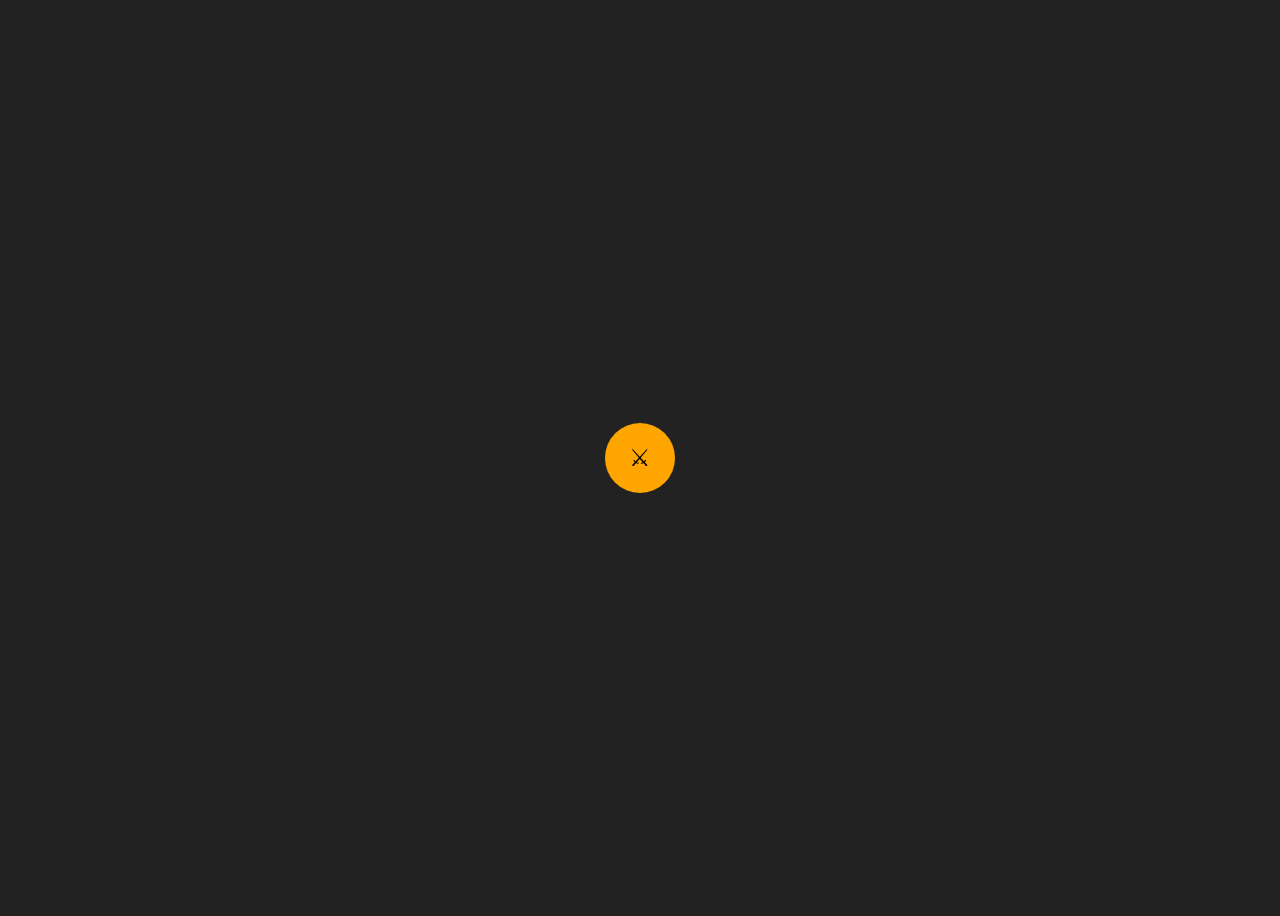
<file: PRUEBA BOTONES/index.html>
<!DOCTYPE html>
<html lang="en">

<head>
    <meta charset="UTF-8">
    <meta name="viewport" content="width=device-width, initial-scale=1.0">
    <link rel="stylesheet" href="estilos.css">
    <title>Document</title>
</head>

<body>
    <div class="menu">
        <button id="mainBtn" class="main-btn">⚔</button>

        <div class="options">
            <button class="option">Ataque</button>
            <button class="option">Objeto</button>
            <button class="option">Pokémon</button>
            <button class="option">Huir</button>
        </div>
    </div>
    <script>
        const mainBtn = document.getElementById("mainBtn");
        const menu = document.querySelector(".menu");

        mainBtn.addEventListener("click", () => {
            menu.classList.toggle("active");
        });
    </script>
</body>

</html>
</file>
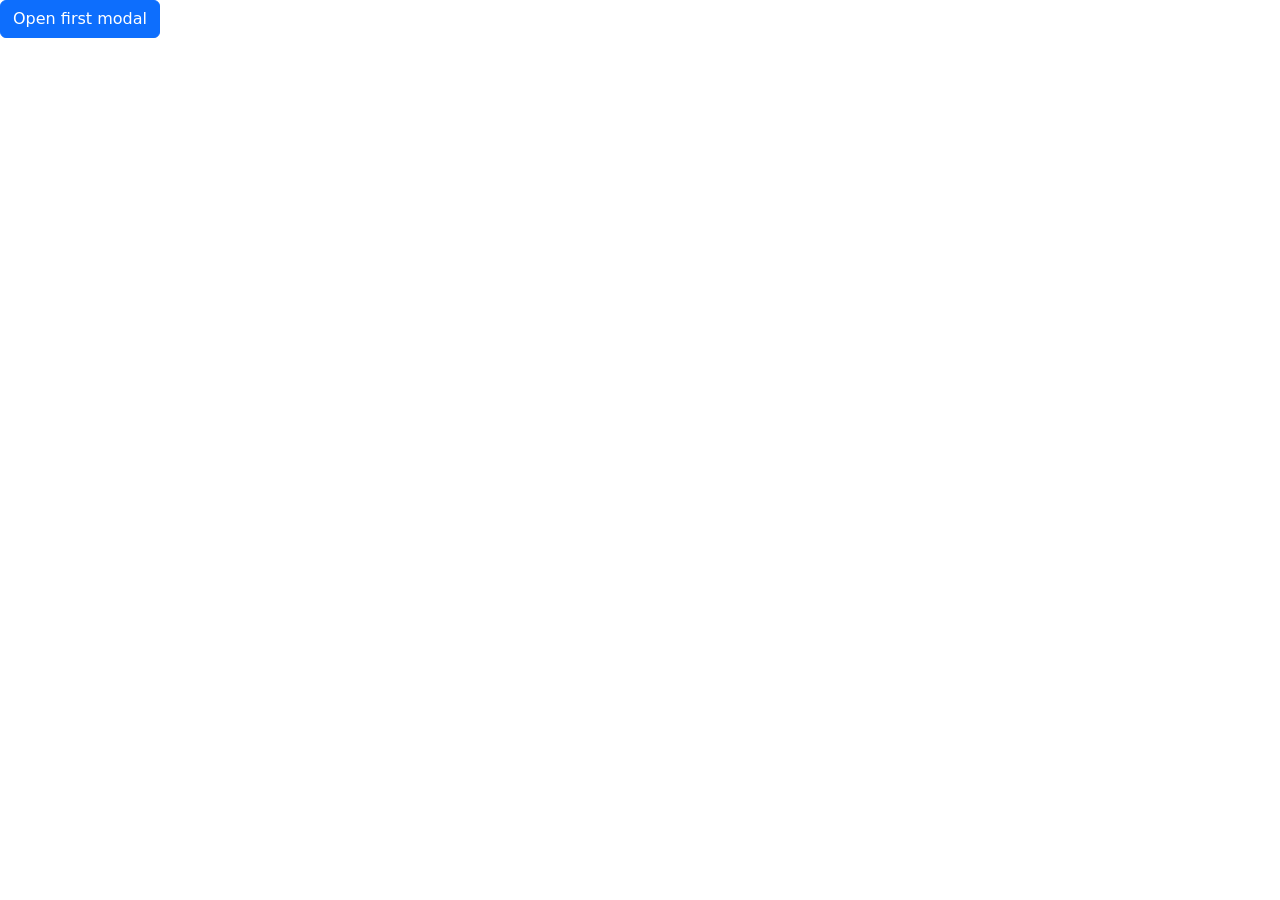
<file: PRUEBAS BOOTSTRAP/index.html>
<!DOCTYPE html>
<html lang="en">

<head>
    <meta charset="UTF-8">
    <meta name="viewport" content="width=device-width, initial-scale=1.0">
    <link href="https://cdn.jsdelivr.net/npm/bootstrap@5.3.8/dist/css/bootstrap.min.css" rel="stylesheet"
        integrity="sha384-sRIl4kxILFvY47J16cr9ZwB07vP4J8+LH7qKQnuqkuIAvNWLzeN8tE5YBujZqJLB" crossorigin="anonymous">

    <script src="https://cdn.jsdelivr.net/npm/bootstrap@5.3.8/dist/js/bootstrap.bundle.min.js"
        integrity="sha384-FKyoEForCGlyvwx9Hj09JcYn3nv7wiPVlz7YYwJrWVcXK/BmnVDxM+D2scQbITxI"
        crossorigin="anonymous"></script>
    <title>Document</title>
</head>

<body>
    
    <div class="modal fade" id="exampleModalToggle" aria-hidden="true" aria-labelledby="exampleModalToggleLabel"
        tabindex="-1">
        <div class="modal-dialog modal-dialog-centered">
            <div class="modal-content">
                <div class="modal-header">
                    <h1 class="modal-title fs-5" id="exampleModalToggleLabel">Modal 1</h1>
                    <button type="button" class="btn-close" data-bs-dismiss="modal" aria-label="Close"></button>
                </div>
                <div class="modal-body">
                    Show a second modal and hide this one with the button below.
                </div>
                <div class="modal-footer">
                    <button class="btn btn-primary" data-bs-target="#exampleModalToggle2" data-bs-toggle="modal">Open
                        second modal</button>
                </div>
            </div>
        </div>
    </div>
   
    <button class="btn btn-primary" data-bs-target="#exampleModalToggle" data-bs-toggle="modal">Open first modal</button>
</body>

</html>
</file>
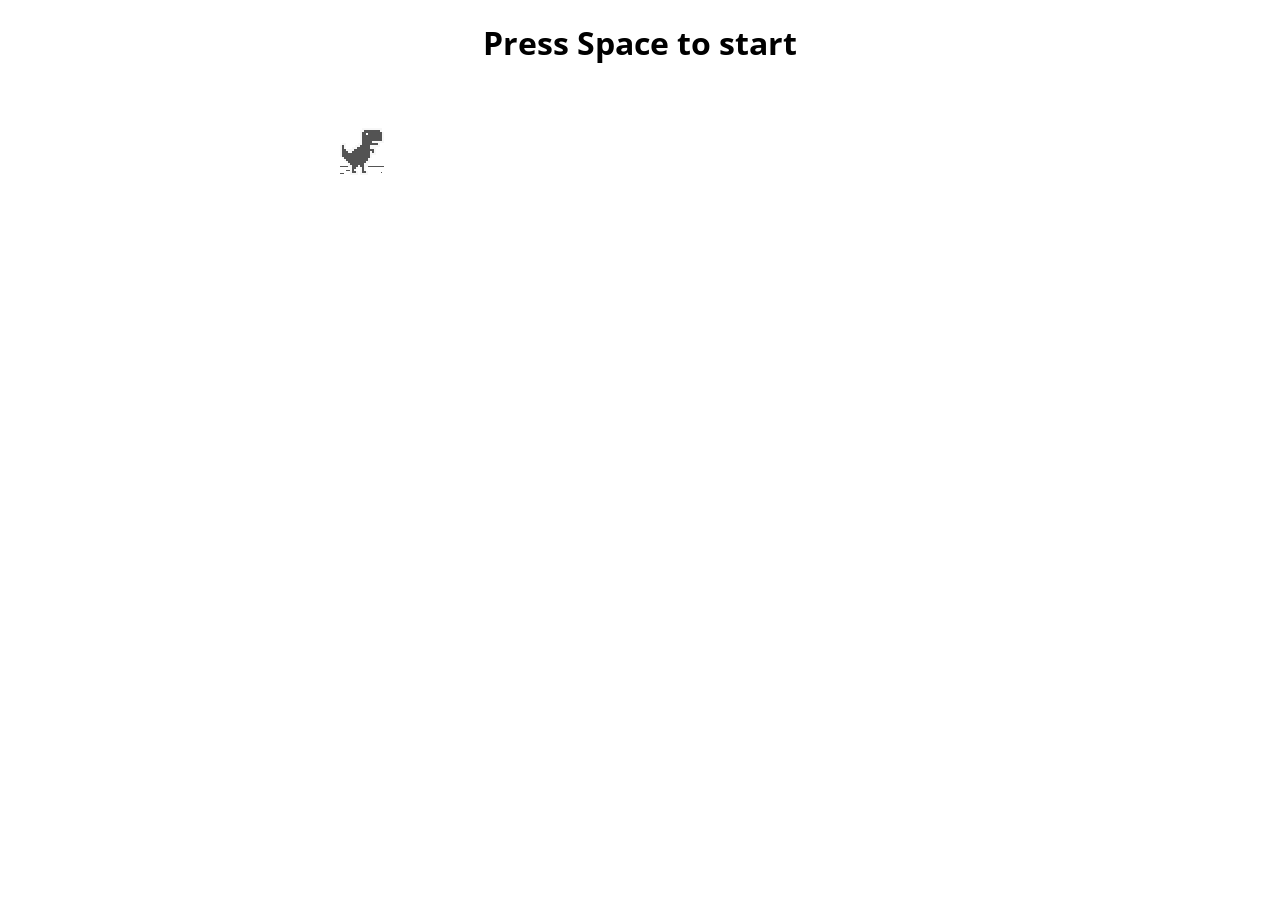
<file: t-rex-runner-gh-pages/index.html>
<!doctype html>
<html>

<head>
    <meta charset="utf-8">
    <meta name="viewport" content="width=device-width, initial-scale=1.0,maximum-scale=1.0, user-scalable=no">
    <title >chrome easter egg: t-rex runner</title>
    <link rel="stylesheet" href="index.css">
    <link href="https://fonts.googleapis.com/css?family=Open+Sans" rel="stylesheet"> 
    <script src="index.js"></script>
</head>

<body id="t" class="offline">
    <div id="messageBox" class="sendmessage">
         <h1 style="text-align: center;font-family: 'Open Sans', sans-serif;">Press Space to start</h1>
         <div class="niokbutton" onclick="okbuttonsend()"></div>
    </div>
    <div id="main-frame-error" class="interstitial-wrapper">
        <div id="main-content">
            <div class="icon icon-offline" alt=""></div>
        </div>
        <div id="offline-resources">
            <img id="offline-resources-1x" src="assets/default_100_percent/100-offline-sprite.png">
            <img id="offline-resources-2x" src="assets/default_200_percent/200-offline-sprite.png">
            <template id="audio-resources">
                <audio id="offline-sound-press" src="[data-uri]"></audio>
                <audio id="offline-sound-hit" src="[data-uri]"></audio>
                <audio id="offline-sound-reached" src="[data-uri]"></audio>
            </template>
        </div>
    </div>
</body>

<script>
    document.onkeydown = function(evt) {
    evt = evt || window.event;
    if (evt.keyCode == 32) {
        var box = document.getElementById("messageBox");
        box.style.visibility="hidden";
    }
};
</script>
    
</html>
</file>
<file: PRUEBA BOTONES/estilos.css>
body {
    display: flex;
    justify-content: center;
    align-items: center;
    height: 100vh;
    background: #222;
}

.menu {
    position: relative;
}

.main-btn {
    width: 70px;
    height: 70px;
    border-radius: 50%;
    border: none;
    background: orange;
    font-size: 24px;
    cursor: pointer;
}

.options {
    position: absolute;
    top: 0;
    left: 0;
}

.option {
    position: absolute;
    width: 100px;
    height: 40px;
    border: none;
    background: white;
    cursor: pointer;
    opacity: 0;
    transform: scale(0);
    transition: 0.3s ease;
}

/* Posiciones cuando está activo */
.menu.active .option:nth-child(1) {
    transform: translate(-120px, -60px) scale(1);
    opacity: 1;
}

.menu.active .option:nth-child(2) {
    transform: translate(120px, -60px) scale(1);
    opacity: 1;
}

.menu.active .option:nth-child(3) {
    transform: translate(-120px, 60px) scale(1);
    opacity: 1;
}

.menu.active .option:nth-child(4) {
    transform: translate(120px, 60px) scale(1);
    opacity: 1;
}
</file>
<file: t-rex-runner-gh-pages/index.css>
/* Copyright 2013 The Chromium Authors. All rights reserved.
 * Use of this source code is governed by a BSD-style license that can be
 * found in the LICENSE file. */

html, body {
  padding: 0;
  margin: 0;
  width: 100%;
  height: 100%;
}

.icon {
  -webkit-user-select: none;
  user-select: none;
  display: inline-block;
}

.icon-offline {
  content: -webkit-image-set( url(assets/default_100_percent/100-error-offline.png) 1x, url(assets/default_200_percent/200-error-offline.png) 2x);
  position: relative;
}

.hidden {
  display: none;
}


/* Offline page */

.offline .interstitial-wrapper {
  color: #2b2b2b;
  font-size: 1em;
  line-height: 1.55;
  margin: 0 auto;
  max-width: 600px;
  padding-top: 100px;
  width: 100%;
}

.offline .runner-container {
  height: 150px;
  max-width: 600px;
  overflow: hidden;
  position: absolute;
  top: 35px;
  width: 44px;
}

.offline .runner-canvas {
  height: 150px;
  max-width: 600px;
  opacity: 1;
  overflow: hidden;
  position: absolute;
  top: 0;
  z-index: 2;
}

.offline .controller {
  background: rgba(247, 247, 247, .1);
  height: 100vh;
  left: 0;
  position: absolute;
  top: 0;
  width: 100vw;
  z-index: 1;
}

#offline-resources {
  display: none;
}

@media (max-width: 420px) {
  .suggested-left > #control-buttons, .suggested-right > #control-buttons {
    float: none;
  }
  .snackbar {
    left: 0;
    bottom: 0;
    width: 100%;
    border-radius: 0;
  }
}

@media (max-height: 350px) {
  h1 {
    margin: 0 0 15px;
  }
  .icon-offline {
    margin: 0 0 10px;
  }
  .interstitial-wrapper {
    margin-top: 5%;
  }
  .nav-wrapper {
    margin-top: 30px;
  }
}

@media (min-width: 600px) and (max-width: 736px) and (orientation: landscape) {
  .offline .interstitial-wrapper {
    margin-left: 0;
    margin-right: 0;
  }
}

@media (min-width: 420px) and (max-width: 736px) and (min-height: 240px) and (max-height: 420px) and (orientation:landscape) {
  .interstitial-wrapper {
    margin-bottom: 100px;
  }
}

@media (min-height: 240px) and (orientation: landscape) {
  .offline .interstitial-wrapper {
    margin-bottom: 90px;
  }
  .icon-offline {
    margin-bottom: 20px;
  }
}

@media (max-height: 320px) and (orientation: landscape) {
  .icon-offline {
    margin-bottom: 0;
  }
  .offline .runner-container {
    top: 10px;
  }
}

@media (max-width: 240px) {
  .interstitial-wrapper {
    overflow: inherit;
    padding: 0 8px;
  }
}

.arcade-mode,
.arcade-mode .runner-container,
.arcade-mode .runner-canvas {
  image-rendering: pixelated;
  max-width: 100%;
  overflow: hidden;
}

.arcade-mode #buttons,
.arcade-mode #main-content {
  opacity: 0;
  overflow: hidden;
}

.arcade-mode .interstitial-wrapper {
  height: 100vh;
  max-width: 100%;
  overflow: hidden;
}

.arcade-mode .runner-container {
  left: 0;
  margin: auto;
  right: 0;
  transform-origin: top center;
  transition: transform 250ms cubic-bezier(0.4, 0, 1, 1) 400ms;
  z-index: 2;
}
</file>
